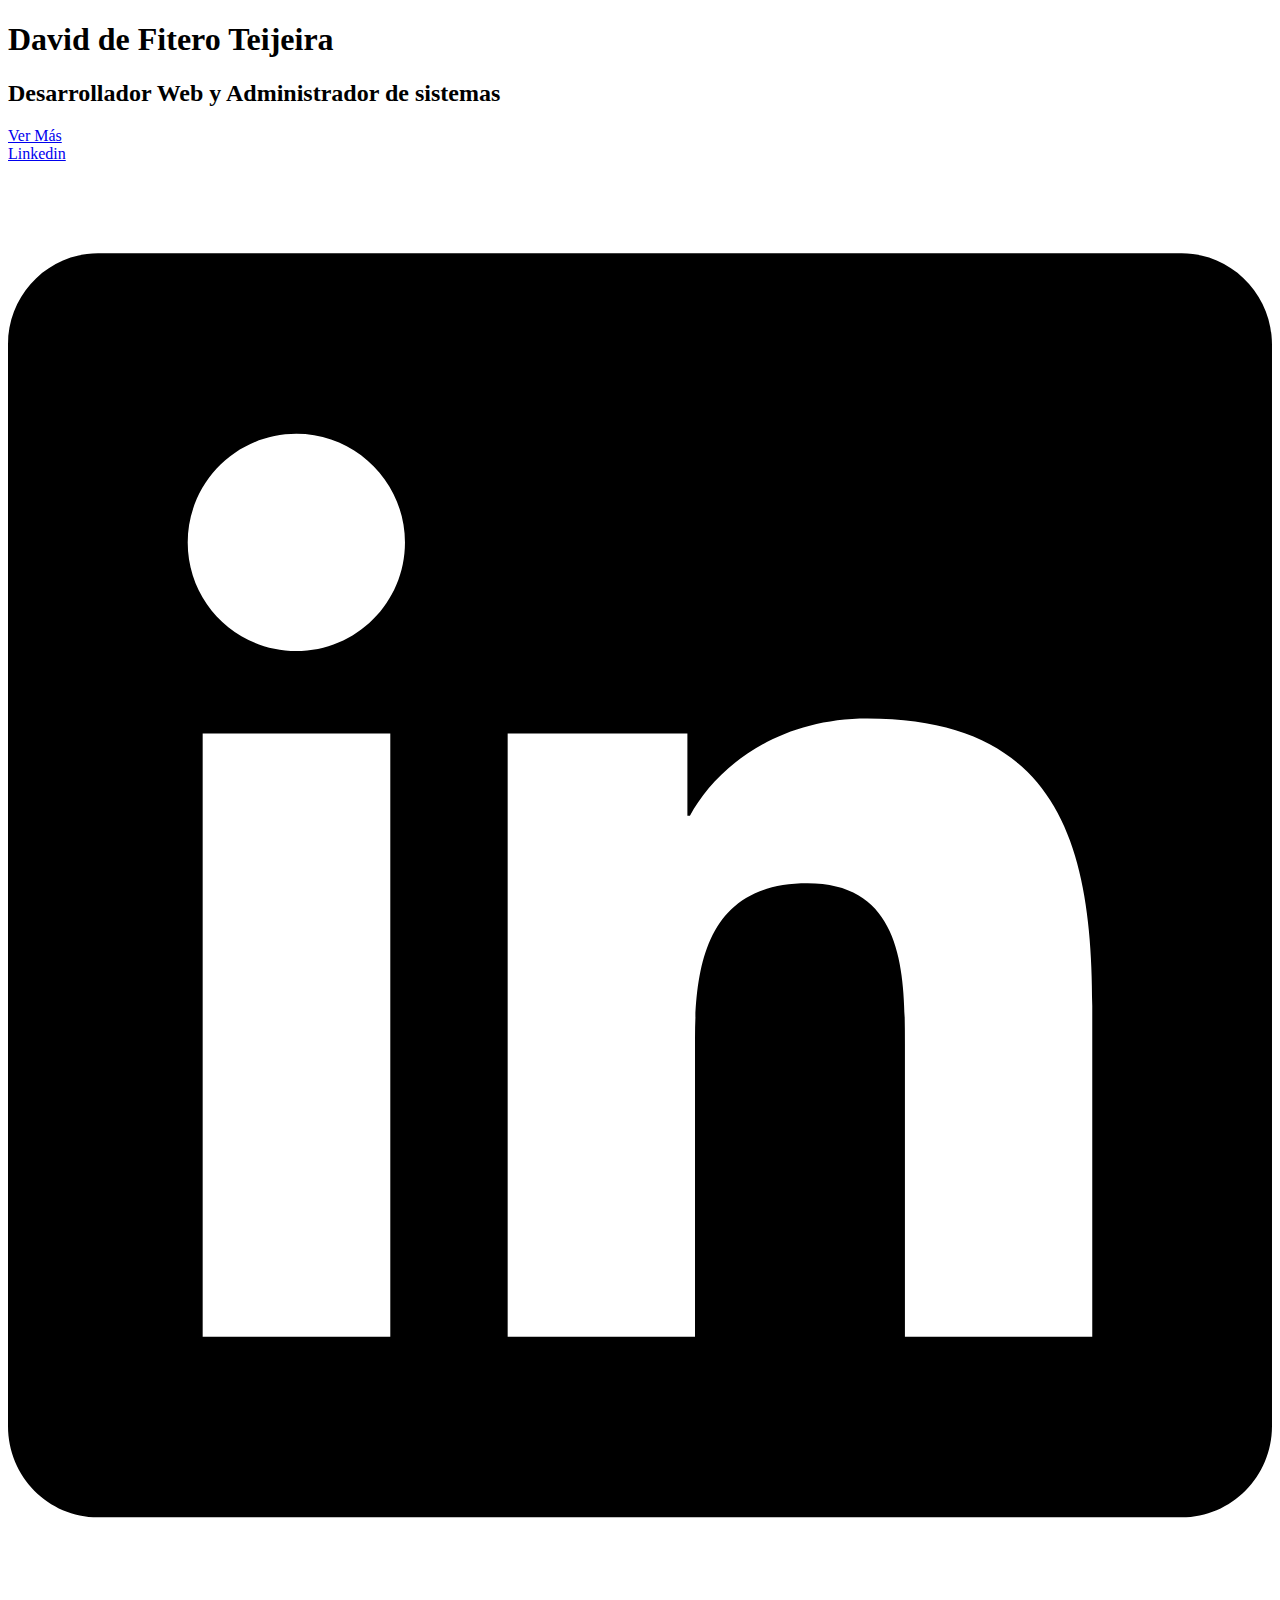
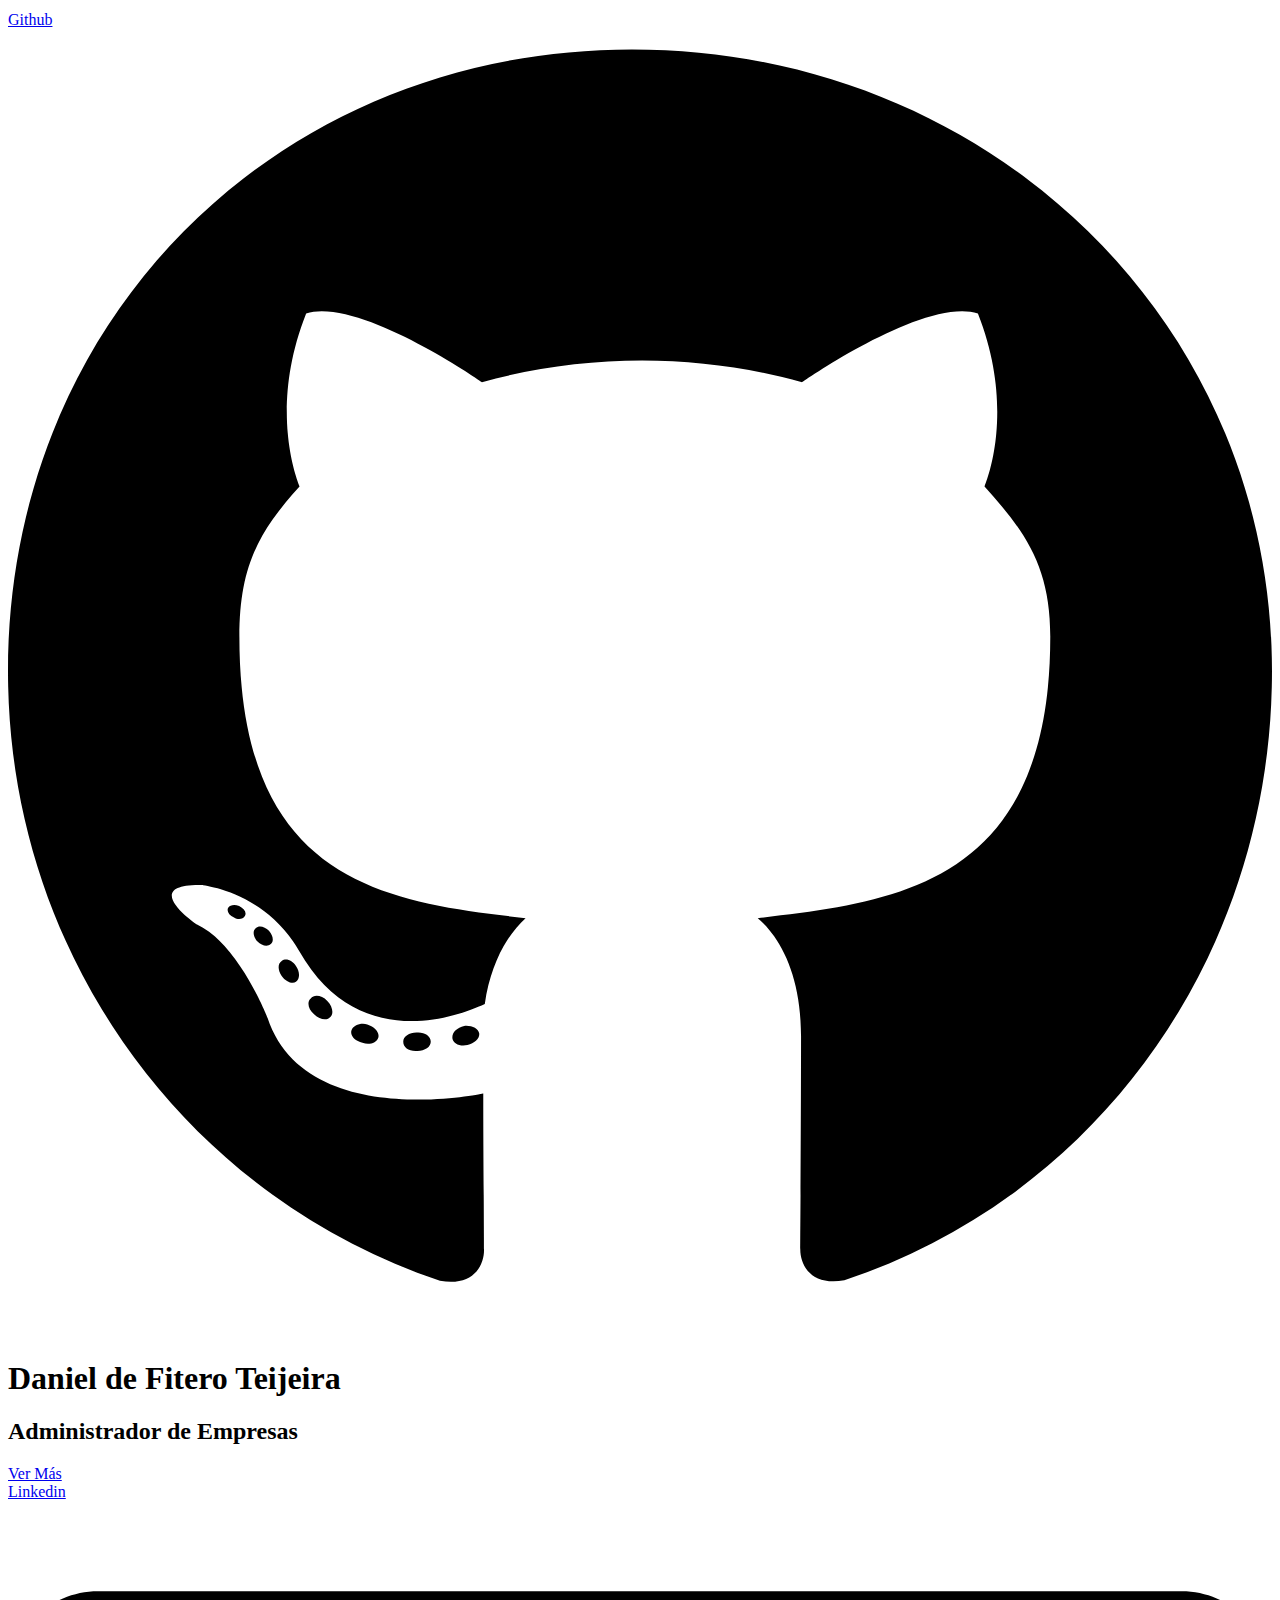
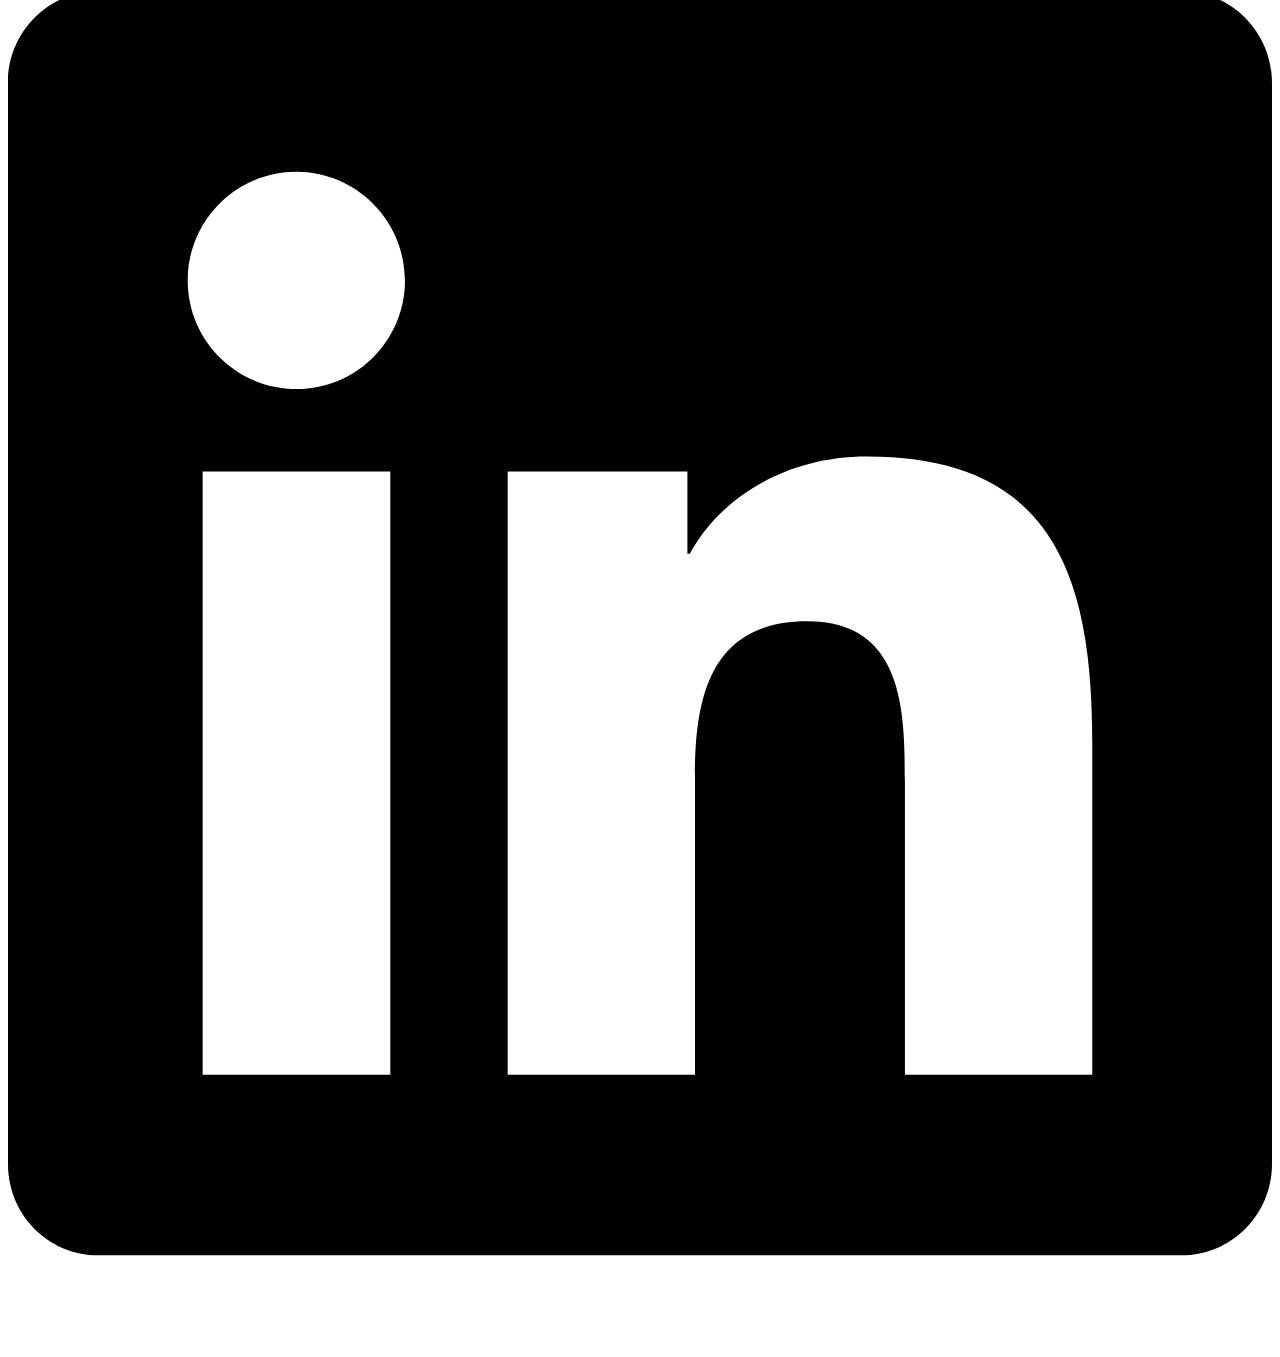
<file: index.html>
<!DOCTYPE html>
<html lang="es" prefix="og: https://ogp.me/ns#">
<head>
	<meta charset="UTF-8">
		
<!-- Optimización para motores de búsqueda de Rank Math -  https://rankmath.com/ -->
<title>de Fitero</title>
<meta name="description" content="David de Fitero Teijeira &amp; Daniel de Fitero Teijeira">
<meta name="robots" content="index, follow, max-snippet:-1, max-video-preview:-1, max-image-preview:large">
<link rel="canonical" href="https://defitero.com/">
<meta property="og:locale" content="es_ES">
<meta property="og:type" content="website">
<meta property="og:title" content="de Fitero">
<meta property="og:description" content="David de Fitero Teijeira &amp; Daniel de Fitero Teijeira">
<meta property="og:url" content="https://defitero.com/">
<meta property="og:site_name" content="Defitero">
<meta property="og:updated_time" content="2024-11-04T22:53:20+01:00">
<meta property="article:published_time" content="2024-10-16T20:59:13+02:00">
<meta property="article:modified_time" content="2024-11-04T22:53:20+01:00">
<meta name="twitter:card" content="summary_large_image">
<meta name="twitter:title" content="de Fitero">
<meta name="twitter:description" content="David de Fitero Teijeira &amp; Daniel de Fitero Teijeira">
<meta name="twitter:label1" content="Escrito por">
<meta name="twitter:data1" content="david.defitero">
<meta name="twitter:label2" content="Tiempo de lectura">
<meta name="twitter:data2" content="Menos de un minuto">
<script type="application/ld+json" class="rank-math-schema">{"@context":"https://schema.org","@graph":[{"@type":["Person","Organization"],"@id":"https://defitero.com/#person","name":"Defitero"},{"@type":"WebSite","@id":"https://defitero.com/#website","url":"https://defitero.com","name":"Defitero","publisher":{"@id":"https://defitero.com/#person"},"inLanguage":"es","potentialAction":{"@type":"SearchAction","target":"https://defitero.com/?s={search_term_string}","query-input":"required name=search_term_string"}},{"@type":"WebPage","@id":"https://defitero.com/#webpage","url":"https://defitero.com/","name":"de Fitero","datePublished":"2024-10-16T20:59:13+02:00","dateModified":"2024-11-04T22:53:20+01:00","about":{"@id":"https://defitero.com/#person"},"isPartOf":{"@id":"https://defitero.com/#website"},"inLanguage":"es"},{"@type":"Person","@id":"https://defitero.com/author/david-defitero/","name":"david.defitero","url":"https://defitero.com/author/david-defitero/","image":{"@type":"ImageObject","@id":"https://secure.gravatar.com/avatar/729ae85bf62b9917e93538db2f2688ca?s=96&d=mm&r=g","url":"https://secure.gravatar.com/avatar/729ae85bf62b9917e93538db2f2688ca?s=96&d=mm&r=g","caption":"david.defitero","inLanguage":"es"},"sameAs":["https://defitero.com"]},{"@type":"Article","headline":"de Fitero","datePublished":"2024-10-16T20:59:13+02:00","dateModified":"2024-11-04T22:53:20+01:00","author":{"@id":"https://defitero.com/author/david-defitero/","name":"david.defitero"},"publisher":{"@id":"https://defitero.com/#person"},"description":"David de Fitero Teijeira & Daniel de Fitero Teijeira","name":"de Fitero","@id":"https://defitero.com/#richSnippet","isPartOf":{"@id":"https://defitero.com/#webpage"},"inLanguage":"es","mainEntityOfPage":{"@id":"https://defitero.com/#webpage"}}]}</script>
<!-- /Plugin Rank Math WordPress SEO -->

<link rel="dns-prefetch" href="//scripts.simpleanalyticscdn.com">
<link rel="alternate" type="application/rss+xml" title="Defitero &raquo; Feed" href="https://defitero.com/feed/">
<link rel="alternate" type="application/rss+xml" title="Defitero &raquo; Feed de los comentarios" href="https://defitero.com/comments/feed/">
<script>
window._wpemojiSettings = {"baseUrl":"https:\/\/s.w.org\/images\/core\/emoji\/15.0.3\/72x72\/","ext":".png","svgUrl":"https:\/\/s.w.org\/images\/core\/emoji\/15.0.3\/svg\/","svgExt":".svg","source":{"concatemoji":"https:\/\/defitero.com\/wp-includes\/js\/wp-emoji-release.min.js?ver=6.6.2"}};
/*! This file is auto-generated */
!function(i,n){var o,s,e;function c(e){try{var t={supportTests:e,timestamp:(new Date).valueOf()};sessionStorage.setItem(o,JSON.stringify(t))}catch(e){}}function p(e,t,n){e.clearRect(0,0,e.canvas.width,e.canvas.height),e.fillText(t,0,0);var t=new Uint32Array(e.getImageData(0,0,e.canvas.width,e.canvas.height).data),r=(e.clearRect(0,0,e.canvas.width,e.canvas.height),e.fillText(n,0,0),new Uint32Array(e.getImageData(0,0,e.canvas.width,e.canvas.height).data));return t.every(function(e,t){return e===r[t]})}function u(e,t,n){switch(t){case"flag":return n(e,"🏳️‍⚧️","🏳️​⚧️")?!1:!n(e,"🇺🇳","🇺​🇳")&&!n(e,"🏴󠁧󠁢󠁥󠁮󠁧󠁿","🏴​󠁧​󠁢​󠁥​󠁮​󠁧​󠁿");case"emoji":return!n(e,"🐦‍⬛","🐦​⬛")}return!1}function f(e,t,n){var r="undefined"!=typeof WorkerGlobalScope&&self instanceof WorkerGlobalScope?new OffscreenCanvas(300,150):i.createElement("canvas"),a=r.getContext("2d",{willReadFrequently:!0}),o=(a.textBaseline="top",a.font="600 32px Arial",{});return e.forEach(function(e){o[e]=t(a,e,n)}),o}function t(e){var t=i.createElement("script");t.src=e,t.defer=!0,i.head.appendChild(t)}"undefined"!=typeof Promise&&(o="wpEmojiSettingsSupports",s=["flag","emoji"],n.supports={everything:!0,everythingExceptFlag:!0},e=new Promise(function(e){i.addEventListener("DOMContentLoaded",e,{once:!0})}),new Promise(function(t){var n=function(){try{var e=JSON.parse(sessionStorage.getItem(o));if("object"==typeof e&&"number"==typeof e.timestamp&&(new Date).valueOf()<e.timestamp+604800&&"object"==typeof e.supportTests)return e.supportTests}catch(e){}return null}();if(!n){if("undefined"!=typeof Worker&&"undefined"!=typeof OffscreenCanvas&&"undefined"!=typeof URL&&URL.createObjectURL&&"undefined"!=typeof Blob)try{var e="postMessage("+f.toString()+"("+[JSON.stringify(s),u.toString(),p.toString()].join(",")+"));",r=new Blob([e],{type:"text/javascript"}),a=new Worker(URL.createObjectURL(r),{name:"wpTestEmojiSupports"});return void(a.onmessage=function(e){c(n=e.data),a.terminate(),t(n)})}catch(e){}c(n=f(s,u,p))}t(n)}).then(function(e){for(var t in e)n.supports[t]=e[t],n.supports.everything=n.supports.everything&&n.supports[t],"flag"!==t&&(n.supports.everythingExceptFlag=n.supports.everythingExceptFlag&&n.supports[t]);n.supports.everythingExceptFlag=n.supports.everythingExceptFlag&&!n.supports.flag,n.DOMReady=!1,n.readyCallback=function(){n.DOMReady=!0}}).then(function(){return e}).then(function(){var e;n.supports.everything||(n.readyCallback(),(e=n.source||{}).concatemoji?t(e.concatemoji):e.wpemoji&&e.twemoji&&(t(e.twemoji),t(e.wpemoji)))}))}((window,document),window._wpemojiSettings);
</script>
<link rel="stylesheet" id="pa-frontend-css" href="https://defitero.com/wp-content/uploads/premium-addons-elementor/pa-frontend-a18aa54e0.min.css?ver=1733437599" media="all">
<style id="wp-emoji-styles-inline-css">img.wp-smiley, img.emoji {
		display: inline !important;
		border: none !important;
		box-shadow: none !important;
		height: 1em !important;
		width: 1em !important;
		margin: 0 0.07em !important;
		vertical-align: -0.1em !important;
		background: none !important;
		padding: 0 !important;
	}</style>
<style id="rank-math-toc-block-style-inline-css">.wp-block-rank-math-toc-block nav ol{counter-reset:item}.wp-block-rank-math-toc-block nav ol li{display:block}.wp-block-rank-math-toc-block nav ol li:before{content:counters(item, ".") ". ";counter-increment:item}</style>
<style id="classic-theme-styles-inline-css">/*! This file is auto-generated */
.wp-block-button__link{color:#fff;background-color:#32373c;border-radius:9999px;box-shadow:none;text-decoration:none;padding:calc(.667em + 2px) calc(1.333em + 2px);font-size:1.125em}.wp-block-file__button{background:#32373c;color:#fff;text-decoration:none}</style>
<style id="global-styles-inline-css">:root{--wp--preset--aspect-ratio--square: 1;--wp--preset--aspect-ratio--4-3: 4/3;--wp--preset--aspect-ratio--3-4: 3/4;--wp--preset--aspect-ratio--3-2: 3/2;--wp--preset--aspect-ratio--2-3: 2/3;--wp--preset--aspect-ratio--16-9: 16/9;--wp--preset--aspect-ratio--9-16: 9/16;--wp--preset--color--black: #000000;--wp--preset--color--cyan-bluish-gray: #abb8c3;--wp--preset--color--white: #ffffff;--wp--preset--color--pale-pink: #f78da7;--wp--preset--color--vivid-red: #cf2e2e;--wp--preset--color--luminous-vivid-orange: #ff6900;--wp--preset--color--luminous-vivid-amber: #fcb900;--wp--preset--color--light-green-cyan: #7bdcb5;--wp--preset--color--vivid-green-cyan: #00d084;--wp--preset--color--pale-cyan-blue: #8ed1fc;--wp--preset--color--vivid-cyan-blue: #0693e3;--wp--preset--color--vivid-purple: #9b51e0;--wp--preset--gradient--vivid-cyan-blue-to-vivid-purple: linear-gradient(135deg,rgba(6,147,227,1) 0%,rgb(155,81,224) 100%);--wp--preset--gradient--light-green-cyan-to-vivid-green-cyan: linear-gradient(135deg,rgb(122,220,180) 0%,rgb(0,208,130) 100%);--wp--preset--gradient--luminous-vivid-amber-to-luminous-vivid-orange: linear-gradient(135deg,rgba(252,185,0,1) 0%,rgba(255,105,0,1) 100%);--wp--preset--gradient--luminous-vivid-orange-to-vivid-red: linear-gradient(135deg,rgba(255,105,0,1) 0%,rgb(207,46,46) 100%);--wp--preset--gradient--very-light-gray-to-cyan-bluish-gray: linear-gradient(135deg,rgb(238,238,238) 0%,rgb(169,184,195) 100%);--wp--preset--gradient--cool-to-warm-spectrum: linear-gradient(135deg,rgb(74,234,220) 0%,rgb(151,120,209) 20%,rgb(207,42,186) 40%,rgb(238,44,130) 60%,rgb(251,105,98) 80%,rgb(254,248,76) 100%);--wp--preset--gradient--blush-light-purple: linear-gradient(135deg,rgb(255,206,236) 0%,rgb(152,150,240) 100%);--wp--preset--gradient--blush-bordeaux: linear-gradient(135deg,rgb(254,205,165) 0%,rgb(254,45,45) 50%,rgb(107,0,62) 100%);--wp--preset--gradient--luminous-dusk: linear-gradient(135deg,rgb(255,203,112) 0%,rgb(199,81,192) 50%,rgb(65,88,208) 100%);--wp--preset--gradient--pale-ocean: linear-gradient(135deg,rgb(255,245,203) 0%,rgb(182,227,212) 50%,rgb(51,167,181) 100%);--wp--preset--gradient--electric-grass: linear-gradient(135deg,rgb(202,248,128) 0%,rgb(113,206,126) 100%);--wp--preset--gradient--midnight: linear-gradient(135deg,rgb(2,3,129) 0%,rgb(40,116,252) 100%);--wp--preset--font-size--small: 13px;--wp--preset--font-size--medium: 20px;--wp--preset--font-size--large: 36px;--wp--preset--font-size--x-large: 42px;--wp--preset--spacing--20: 0.44rem;--wp--preset--spacing--30: 0.67rem;--wp--preset--spacing--40: 1rem;--wp--preset--spacing--50: 1.5rem;--wp--preset--spacing--60: 2.25rem;--wp--preset--spacing--70: 3.38rem;--wp--preset--spacing--80: 5.06rem;--wp--preset--shadow--natural: 6px 6px 9px rgba(0, 0, 0, 0.2);--wp--preset--shadow--deep: 12px 12px 50px rgba(0, 0, 0, 0.4);--wp--preset--shadow--sharp: 6px 6px 0px rgba(0, 0, 0, 0.2);--wp--preset--shadow--outlined: 6px 6px 0px -3px rgba(255, 255, 255, 1), 6px 6px rgba(0, 0, 0, 1);--wp--preset--shadow--crisp: 6px 6px 0px rgba(0, 0, 0, 1);}:where(.is-layout-flex){gap: 0.5em;}:where(.is-layout-grid){gap: 0.5em;}body .is-layout-flex{display: flex;}.is-layout-flex{flex-wrap: wrap;align-items: center;}.is-layout-flex > :is(*, div){margin: 0;}body .is-layout-grid{display: grid;}.is-layout-grid > :is(*, div){margin: 0;}:where(.wp-block-columns.is-layout-flex){gap: 2em;}:where(.wp-block-columns.is-layout-grid){gap: 2em;}:where(.wp-block-post-template.is-layout-flex){gap: 1.25em;}:where(.wp-block-post-template.is-layout-grid){gap: 1.25em;}.has-black-color{color: var(--wp--preset--color--black) !important;}.has-cyan-bluish-gray-color{color: var(--wp--preset--color--cyan-bluish-gray) !important;}.has-white-color{color: var(--wp--preset--color--white) !important;}.has-pale-pink-color{color: var(--wp--preset--color--pale-pink) !important;}.has-vivid-red-color{color: var(--wp--preset--color--vivid-red) !important;}.has-luminous-vivid-orange-color{color: var(--wp--preset--color--luminous-vivid-orange) !important;}.has-luminous-vivid-amber-color{color: var(--wp--preset--color--luminous-vivid-amber) !important;}.has-light-green-cyan-color{color: var(--wp--preset--color--light-green-cyan) !important;}.has-vivid-green-cyan-color{color: var(--wp--preset--color--vivid-green-cyan) !important;}.has-pale-cyan-blue-color{color: var(--wp--preset--color--pale-cyan-blue) !important;}.has-vivid-cyan-blue-color{color: var(--wp--preset--color--vivid-cyan-blue) !important;}.has-vivid-purple-color{color: var(--wp--preset--color--vivid-purple) !important;}.has-black-background-color{background-color: var(--wp--preset--color--black) !important;}.has-cyan-bluish-gray-background-color{background-color: var(--wp--preset--color--cyan-bluish-gray) !important;}.has-white-background-color{background-color: var(--wp--preset--color--white) !important;}.has-pale-pink-background-color{background-color: var(--wp--preset--color--pale-pink) !important;}.has-vivid-red-background-color{background-color: var(--wp--preset--color--vivid-red) !important;}.has-luminous-vivid-orange-background-color{background-color: var(--wp--preset--color--luminous-vivid-orange) !important;}.has-luminous-vivid-amber-background-color{background-color: var(--wp--preset--color--luminous-vivid-amber) !important;}.has-light-green-cyan-background-color{background-color: var(--wp--preset--color--light-green-cyan) !important;}.has-vivid-green-cyan-background-color{background-color: var(--wp--preset--color--vivid-green-cyan) !important;}.has-pale-cyan-blue-background-color{background-color: var(--wp--preset--color--pale-cyan-blue) !important;}.has-vivid-cyan-blue-background-color{background-color: var(--wp--preset--color--vivid-cyan-blue) !important;}.has-vivid-purple-background-color{background-color: var(--wp--preset--color--vivid-purple) !important;}.has-black-border-color{border-color: var(--wp--preset--color--black) !important;}.has-cyan-bluish-gray-border-color{border-color: var(--wp--preset--color--cyan-bluish-gray) !important;}.has-white-border-color{border-color: var(--wp--preset--color--white) !important;}.has-pale-pink-border-color{border-color: var(--wp--preset--color--pale-pink) !important;}.has-vivid-red-border-color{border-color: var(--wp--preset--color--vivid-red) !important;}.has-luminous-vivid-orange-border-color{border-color: var(--wp--preset--color--luminous-vivid-orange) !important;}.has-luminous-vivid-amber-border-color{border-color: var(--wp--preset--color--luminous-vivid-amber) !important;}.has-light-green-cyan-border-color{border-color: var(--wp--preset--color--light-green-cyan) !important;}.has-vivid-green-cyan-border-color{border-color: var(--wp--preset--color--vivid-green-cyan) !important;}.has-pale-cyan-blue-border-color{border-color: var(--wp--preset--color--pale-cyan-blue) !important;}.has-vivid-cyan-blue-border-color{border-color: var(--wp--preset--color--vivid-cyan-blue) !important;}.has-vivid-purple-border-color{border-color: var(--wp--preset--color--vivid-purple) !important;}.has-vivid-cyan-blue-to-vivid-purple-gradient-background{background: var(--wp--preset--gradient--vivid-cyan-blue-to-vivid-purple) !important;}.has-light-green-cyan-to-vivid-green-cyan-gradient-background{background: var(--wp--preset--gradient--light-green-cyan-to-vivid-green-cyan) !important;}.has-luminous-vivid-amber-to-luminous-vivid-orange-gradient-background{background: var(--wp--preset--gradient--luminous-vivid-amber-to-luminous-vivid-orange) !important;}.has-luminous-vivid-orange-to-vivid-red-gradient-background{background: var(--wp--preset--gradient--luminous-vivid-orange-to-vivid-red) !important;}.has-very-light-gray-to-cyan-bluish-gray-gradient-background{background: var(--wp--preset--gradient--very-light-gray-to-cyan-bluish-gray) !important;}.has-cool-to-warm-spectrum-gradient-background{background: var(--wp--preset--gradient--cool-to-warm-spectrum) !important;}.has-blush-light-purple-gradient-background{background: var(--wp--preset--gradient--blush-light-purple) !important;}.has-blush-bordeaux-gradient-background{background: var(--wp--preset--gradient--blush-bordeaux) !important;}.has-luminous-dusk-gradient-background{background: var(--wp--preset--gradient--luminous-dusk) !important;}.has-pale-ocean-gradient-background{background: var(--wp--preset--gradient--pale-ocean) !important;}.has-electric-grass-gradient-background{background: var(--wp--preset--gradient--electric-grass) !important;}.has-midnight-gradient-background{background: var(--wp--preset--gradient--midnight) !important;}.has-small-font-size{font-size: var(--wp--preset--font-size--small) !important;}.has-medium-font-size{font-size: var(--wp--preset--font-size--medium) !important;}.has-large-font-size{font-size: var(--wp--preset--font-size--large) !important;}.has-x-large-font-size{font-size: var(--wp--preset--font-size--x-large) !important;}
:where(.wp-block-post-template.is-layout-flex){gap: 1.25em;}:where(.wp-block-post-template.is-layout-grid){gap: 1.25em;}
:where(.wp-block-columns.is-layout-flex){gap: 2em;}:where(.wp-block-columns.is-layout-grid){gap: 2em;}
:root :where(.wp-block-pullquote){font-size: 1.5em;line-height: 1.6;}</style>
<link rel="stylesheet" id="htbbootstrap-css" href="https://defitero.com/wp-content/plugins/ht-mega-for-elementor/assets/css/htbbootstrap.css?ver=2.7.1" media="all">
<link rel="stylesheet" id="font-awesome-css" href="https://defitero.com/wp-content/plugins/elementor/assets/lib/font-awesome/css/font-awesome.min.css?ver=4.7.0" media="all">
<link rel="stylesheet" id="htmega-animation-css" href="https://defitero.com/wp-content/plugins/ht-mega-for-elementor/assets/css/animation.css?ver=2.7.1" media="all">
<link rel="stylesheet" id="htmega-keyframes-css" href="https://defitero.com/wp-content/plugins/ht-mega-for-elementor/assets/css/htmega-keyframes.css?ver=2.7.1" media="all">
<link rel="stylesheet" id="htmega-global-style-min-css" href="https://defitero.com/wp-content/plugins/ht-mega-for-elementor/assets/css/htmega-global-style.min.css?ver=2.7.1" media="all">
<link rel="stylesheet" id="hello-elementor-css" href="https://defitero.com/wp-content/themes/hello-elementor/style.min.css?ver=3.1.1" media="all">
<link rel="stylesheet" id="hello-elementor-theme-style-css" href="https://defitero.com/wp-content/themes/hello-elementor/theme.min.css?ver=3.1.1" media="all">
<link rel="stylesheet" id="hello-elementor-header-footer-css" href="https://defitero.com/wp-content/themes/hello-elementor/header-footer.min.css?ver=3.1.1" media="all">
<link rel="stylesheet" id="elementor-frontend-css" href="https://defitero.com/wp-content/plugins/elementor/assets/css/frontend.min.css?ver=3.25.4" media="all">
<link rel="stylesheet" id="elementor-post-6-css" href="https://defitero.com/wp-content/uploads/elementor/css/post-6.css?ver=1733435966" media="all">
<link rel="stylesheet" id="swiper-css" href="https://defitero.com/wp-content/plugins/elementor/assets/lib/swiper/v8/css/swiper.min.css?ver=8.4.5" media="all">
<link rel="stylesheet" id="e-swiper-css" href="https://defitero.com/wp-content/plugins/elementor/assets/css/conditionals/e-swiper.min.css?ver=3.25.4" media="all">
<link rel="stylesheet" id="elementor-pro-css" href="https://defitero.com/wp-content/plugins/pro-elements/assets/css/frontend.min.css?ver=3.24.4" media="all">
<link rel="stylesheet" id="widget-heading-css" href="https://defitero.com/wp-content/plugins/elementor/assets/css/widget-heading.min.css?ver=3.25.4" media="all">
<link rel="stylesheet" id="widget-social-icons-css" href="https://defitero.com/wp-content/plugins/elementor/assets/css/widget-social-icons.min.css?ver=3.25.4" media="all">
<link rel="stylesheet" id="e-apple-webkit-css" href="https://defitero.com/wp-content/plugins/elementor/assets/css/conditionals/apple-webkit.min.css?ver=3.25.4" media="all">
<link rel="stylesheet" id="elementor-post-7-css" href="https://defitero.com/wp-content/uploads/elementor/css/post-7.css?ver=1733435983" media="all">
<link rel="stylesheet" id="google-fonts-1-css" href="https://defitero.com/wp-content/uploads/omgf/google-fonts-1/google-fonts-1.css?ver=1730829838" media="all">
<script src="https://defitero.com/wp-includes/js/jquery/jquery.min.js?ver=3.7.1" id="jquery-core-js"></script>
<script src="https://defitero.com/wp-includes/js/jquery/jquery-migrate.min.js?ver=3.4.1" id="jquery-migrate-js"></script>
<link rel="https://api.w.org/" href="https://defitero.com/wp-json/">
<link rel="alternate" title="JSON" type="application/json" href="https://defitero.com/wp-json/wp/v2/pages/7">
<link rel="EditURI" type="application/rsd+xml" title="RSD" href="https://defitero.com/xmlrpc.php?rsd">
<meta name="generator" content="WordPress 6.6.2">
<link rel="shortlink" href="https://defitero.com/">
<link rel="alternate" title="oEmbed (JSON)" type="application/json+oembed" href="https://defitero.com/wp-json/oembed/1.0/embed?url=https%3A%2F%2Fhttps%3A%2F%2Fdefitero.com%2F">
<link rel="alternate" title="oEmbed (XML)" type="text/xml+oembed" href="https://defitero.com/wp-json/oembed/1.0/embed?url=https%3A%2F%2Fhttps%3A%2F%2Fdefitero.com%2F#038;format=xml">
		<script>document.documentElement.className = document.documentElement.className.replace('no-js', 'js');</script>
				<style>.no-js img.lazyload {
				display: none;
			}

			figure.wp-block-image img.lazyloading {
				min-width: 150px;
			}

						.lazyload, .lazyloading {
				opacity: 0;
			}

			.lazyloaded {
				opacity: 1;
				transition: opacity 400ms;
				transition-delay: 0ms;
			}</style>
		<meta name="bmi-version" content="1.4.6">
<meta name="generator" content="Elementor 3.25.4; features: e_font_icon_svg, additional_custom_breakpoints, e_optimized_control_loading, e_element_cache; settings: css_print_method-external, google_font-enabled, font_display-swap">
			<style>.e-con.e-parent:nth-of-type(n+4):not(.e-lazyloaded):not(.e-no-lazyload),
				.e-con.e-parent:nth-of-type(n+4):not(.e-lazyloaded):not(.e-no-lazyload) * {
					background-image: none !important;
				}
				@media screen and (max-height: 1024px) {
					.e-con.e-parent:nth-of-type(n+3):not(.e-lazyloaded):not(.e-no-lazyload),
					.e-con.e-parent:nth-of-type(n+3):not(.e-lazyloaded):not(.e-no-lazyload) * {
						background-image: none !important;
					}
				}
				@media screen and (max-height: 640px) {
					.e-con.e-parent:nth-of-type(n+2):not(.e-lazyloaded):not(.e-no-lazyload),
					.e-con.e-parent:nth-of-type(n+2):not(.e-lazyloaded):not(.e-no-lazyload) * {
						background-image: none !important;
					}
				}</style>
				<meta name="viewport" content="width=device-width, initial-scale=1.0, viewport-fit=cover">
</head>
<body class="home page-template page-template-elementor_canvas page page-id-7 elementor-default elementor-template-canvas elementor-kit-6 elementor-page elementor-page-7">
			<div data-elementor-type="wp-page" data-elementor-id="7" class="elementor elementor-7" data-elementor-post-type="page">
				<div class="elementor-element elementor-element-1005a43 e-con-full e-grid e-con e-parent" data-id="1005a43" data-element_type="container" data-settings="{&quot;background_background&quot;:&quot;classic&quot;}">
		<div class="elementor-element elementor-element-e1161c6 e-con-full e-flex e-con e-child" data-id="e1161c6" data-element_type="container" data-settings="{&quot;background_background&quot;:&quot;gradient&quot;}">
		<div class="elementor-element elementor-element-43a20d0 e-con-full e-flex e-con e-child" data-id="43a20d0" data-element_type="container">
				<div class="elementor-element elementor-element-4957849 premium-header-block premium-title-first-noise-yes elementor-widget elementor-widget-premium-addon-dual-header" data-id="4957849" data-element_type="widget" data-widget_type="premium-addon-dual-header.default">
				<div class="elementor-widget-container">
			
					<h1 class="premium-dual-header-first-header ">
<span class="premium-dual-header-first-span" data-text="David ">David </span><span class="premium-dual-header-second-header ">de Fitero Teijeira</span>
</h1> 		
				</div>
				</div>
				<div class="elementor-element elementor-element-8386269 elementor-widget elementor-widget-heading" data-id="8386269" data-element_type="widget" data-widget_type="heading.default">
				<div class="elementor-widget-container">
			<h2 class="elementor-heading-title elementor-size-default">Desarrollador Web y Administrador de sistemas</h2>		</div>
				</div>
				<div class="elementor-element elementor-element-c7e9ca3 elementor-widget elementor-widget-htmega-button-addons" data-id="c7e9ca3" data-element_type="widget" data-widget_type="htmega-button-addons.default">
				<div class="elementor-widget-container">
			<div class="htmega-button htmega-btn-style-1 htmega-btn-shadow-0"><a href="https://david.defitero.com/" class="htb-btn htmega-btn-size-md htmega-btn-effect-6" target="_blank" rel="noopener">Ver Más</a></div>		</div>
				</div>
				</div>
				<div class="elementor-element elementor-element-886faeb elementor-shape-circle elementor-grid-0 e-grid-align-center elementor-widget elementor-widget-social-icons" data-id="886faeb" data-element_type="widget" data-widget_type="social-icons.default">
				<div class="elementor-widget-container">
					<div class="elementor-social-icons-wrapper elementor-grid">
							<span class="elementor-grid-item">
					<a class="elementor-icon elementor-social-icon elementor-social-icon-linkedin elementor-repeater-item-d373928" href="https://www.linkedin.com/in/david-de-fitero/" target="_blank" rel="noopener">
						<span class="elementor-screen-only">Linkedin</span>
						<svg class="e-font-icon-svg e-fab-linkedin" viewbox="0 0 448 512" xmlns="http://www.w3.org/2000/svg"><path d="M416 32H31.9C14.3 32 0 46.5 0 64.3v383.4C0 465.5 14.3 480 31.9 480H416c17.6 0 32-14.5 32-32.3V64.3c0-17.8-14.4-32.3-32-32.3zM135.4 416H69V202.2h66.5V416zm-33.2-243c-21.3 0-38.5-17.3-38.5-38.5S80.9 96 102.2 96c21.2 0 38.5 17.3 38.5 38.5 0 21.3-17.2 38.5-38.5 38.5zm282.1 243h-66.4V312c0-24.8-.5-56.7-34.5-56.7-34.6 0-39.9 27-39.9 54.9V416h-66.4V202.2h63.7v29.2h.9c8.9-16.8 30.6-34.5 62.9-34.5 67.2 0 79.7 44.3 79.7 101.9V416z"></path></svg>					</a>
				</span>
							<span class="elementor-grid-item">
					<a class="elementor-icon elementor-social-icon elementor-social-icon-github elementor-repeater-item-1aa8505" href="https://github.com/daviddefitero" target="_blank" rel="noopener">
						<span class="elementor-screen-only">Github</span>
						<svg class="e-font-icon-svg e-fab-github" viewbox="0 0 496 512" xmlns="http://www.w3.org/2000/svg"><path d="M165.9 397.4c0 2-2.3 3.6-5.2 3.6-3.3.3-5.6-1.3-5.6-3.6 0-2 2.3-3.6 5.2-3.6 3-.3 5.6 1.3 5.6 3.6zm-31.1-4.5c-.7 2 1.3 4.3 4.3 4.9 2.6 1 5.6 0 6.2-2s-1.3-4.3-4.3-5.2c-2.6-.7-5.5.3-6.2 2.3zm44.2-1.7c-2.9.7-4.9 2.6-4.6 4.9.3 2 2.9 3.3 5.9 2.6 2.9-.7 4.9-2.6 4.6-4.6-.3-1.9-3-3.2-5.9-2.9zM244.8 8C106.1 8 0 113.3 0 252c0 110.9 69.8 205.8 169.5 239.2 12.8 2.3 17.3-5.6 17.3-12.1 0-6.2-.3-40.4-.3-61.4 0 0-70 15-84.7-29.8 0 0-11.4-29.1-27.8-36.6 0 0-22.9-15.7 1.6-15.4 0 0 24.9 2 38.6 25.8 21.9 38.6 58.6 27.5 72.9 20.9 2.3-16 8.8-27.1 16-33.7-55.9-6.2-112.3-14.3-112.3-110.5 0-27.5 7.6-41.3 23.6-58.9-2.6-6.5-11.1-33.3 2.6-67.9 20.9-6.5 69 27 69 27 20-5.6 41.5-8.5 62.8-8.5s42.8 2.9 62.8 8.5c0 0 48.1-33.6 69-27 13.7 34.7 5.2 61.4 2.6 67.9 16 17.7 25.8 31.5 25.8 58.9 0 96.5-58.9 104.2-114.8 110.5 9.2 7.9 17 22.9 17 46.4 0 33.7-.3 75.4-.3 83.6 0 6.5 4.6 14.4 17.3 12.1C428.2 457.8 496 362.9 496 252 496 113.3 383.5 8 244.8 8zM97.2 352.9c-1.3 1-1 3.3.7 5.2 1.6 1.6 3.9 2.3 5.2 1 1.3-1 1-3.3-.7-5.2-1.6-1.6-3.9-2.3-5.2-1zm-10.8-8.1c-.7 1.3.3 2.9 2.3 3.9 1.6 1 3.6.7 4.3-.7.7-1.3-.3-2.9-2.3-3.9-2-.6-3.6-.3-4.3.7zm32.4 35.6c-1.6 1.3-1 4.3 1.3 6.2 2.3 2.3 5.2 2.6 6.5 1 1.3-1.3.7-4.3-1.3-6.2-2.2-2.3-5.2-2.6-6.5-1zm-11.4-14.7c-1.6 1-1.6 3.6 0 5.9 1.6 2.3 4.3 3.3 5.6 2.3 1.6-1.3 1.6-3.9 0-6.2-1.4-2.3-4-3.3-5.6-2z"></path></svg>					</a>
				</span>
					</div>
				</div>
				</div>
				</div>
		<div class="elementor-element elementor-element-f4663d5 e-con-full e-flex e-con e-child" data-id="f4663d5" data-element_type="container" data-settings="{&quot;background_background&quot;:&quot;gradient&quot;}">
		<div class="elementor-element elementor-element-13b85f1 e-con-full e-flex e-con e-child" data-id="13b85f1" data-element_type="container">
				<div class="elementor-element elementor-element-81e6594 premium-header-block premium-title-first-noise-yes elementor-widget elementor-widget-premium-addon-dual-header" data-id="81e6594" data-element_type="widget" data-widget_type="premium-addon-dual-header.default">
				<div class="elementor-widget-container">
			
					<h1 class="premium-dual-header-first-header ">
<span class="premium-dual-header-first-span" data-text="Daniel ">Daniel </span><span class="premium-dual-header-second-header ">de Fitero Teijeira</span>
</h1> 		
				</div>
				</div>
				<div class="elementor-element elementor-element-57e749e elementor-widget elementor-widget-heading" data-id="57e749e" data-element_type="widget" data-widget_type="heading.default">
				<div class="elementor-widget-container">
			<h2 class="elementor-heading-title elementor-size-default">Administrador de Empresas </h2>		</div>
				</div>
				<div class="elementor-element elementor-element-20de298 elementor-widget elementor-widget-htmega-button-addons" data-id="20de298" data-element_type="widget" data-widget_type="htmega-button-addons.default">
				<div class="elementor-widget-container">
			<div class="htmega-button htmega-btn-style-1 htmega-btn-shadow-0"><a href="#" class="htb-btn htmega-btn-size-md htmega-btn-effect-5">Ver Más</a></div>		</div>
				</div>
				</div>
				<div class="elementor-element elementor-element-f8e3d08 elementor-shape-circle elementor-grid-0 e-grid-align-center elementor-widget elementor-widget-social-icons" data-id="f8e3d08" data-element_type="widget" data-widget_type="social-icons.default">
				<div class="elementor-widget-container">
					<div class="elementor-social-icons-wrapper elementor-grid">
							<span class="elementor-grid-item">
					<a class="elementor-icon elementor-social-icon elementor-social-icon-linkedin elementor-repeater-item-d373928" href="https://www.linkedin.com/in/daniel-de-fitero/" target="_blank" rel="noopener">
						<span class="elementor-screen-only">Linkedin</span>
						<svg class="e-font-icon-svg e-fab-linkedin" viewbox="0 0 448 512" xmlns="http://www.w3.org/2000/svg"><path d="M416 32H31.9C14.3 32 0 46.5 0 64.3v383.4C0 465.5 14.3 480 31.9 480H416c17.6 0 32-14.5 32-32.3V64.3c0-17.8-14.4-32.3-32-32.3zM135.4 416H69V202.2h66.5V416zm-33.2-243c-21.3 0-38.5-17.3-38.5-38.5S80.9 96 102.2 96c21.2 0 38.5 17.3 38.5 38.5 0 21.3-17.2 38.5-38.5 38.5zm282.1 243h-66.4V312c0-24.8-.5-56.7-34.5-56.7-34.6 0-39.9 27-39.9 54.9V416h-66.4V202.2h63.7v29.2h.9c8.9-16.8 30.6-34.5 62.9-34.5 67.2 0 79.7 44.3 79.7 101.9V416z"></path></svg>					</a>
				</span>
					</div>
				</div>
				</div>
				</div>
				</div>
				</div>
		<noscript><img src="https://queue.simpleanalyticscdn.com/noscript.gif" alt="" referrerpolicy="no-referrer-when-downgrade"></noscript>
			<script type="text/javascript">const lazyloadRunObserver = () => {
					const lazyloadBackgrounds = document.querySelectorAll( `.e-con.e-parent:not(.e-lazyloaded)` );
					const lazyloadBackgroundObserver = new IntersectionObserver( ( entries ) => {
						entries.forEach( ( entry ) => {
							if ( entry.isIntersecting ) {
								let lazyloadBackground = entry.target;
								if( lazyloadBackground ) {
									lazyloadBackground.classList.add( 'e-lazyloaded' );
								}
								lazyloadBackgroundObserver.unobserve( entry.target );
							}
						});
					}, { rootMargin: '200px 0px 200px 0px' } );
					lazyloadBackgrounds.forEach( ( lazyloadBackground ) => {
						lazyloadBackgroundObserver.observe( lazyloadBackground );
					} );
				};
				const events = [
					'DOMContentLoaded',
					'elementor/lazyload/observe',
				];
				events.forEach( ( event ) => {
					document.addEventListener( event, lazyloadRunObserver );
				} );</script>
			<script src="https://scripts.simpleanalyticscdn.com/latest.js" data-mode="hash" data-collect-dnt="true"></script>
<script src="https://scripts.simpleanalyticscdn.com/auto-events.js"></script>
<script id="pa-frontend-js-extra">var PremiumSettings = {"ajaxurl":"https:\/\/defitero.com\/wp-admin\/admin-ajax.php","nonce":"5d9d88b612"};</script>
<script src="https://defitero.com/wp-content/uploads/premium-addons-elementor/pa-frontend-a18aa54e0.min.js?ver=1733437599" id="pa-frontend-js"></script>
<script src="https://defitero.com/wp-content/plugins/ht-mega-for-elementor/assets/js/popper.min.js?ver=2.7.1" id="htmega-popper-js"></script>
<script src="https://defitero.com/wp-content/plugins/ht-mega-for-elementor/assets/js/htbbootstrap.js?ver=2.7.1" id="htbbootstrap-js"></script>
<script src="https://defitero.com/wp-content/plugins/ht-mega-for-elementor/assets/js/waypoints.js?ver=2.7.1" id="waypoints-js"></script>
<script id="htmega-widgets-scripts-js-extra">var HTMEGAF = {"elementorpro":"","buttion_area_text_next":"Next","buttion_area_text_prev":"Previous"};</script>
<script src="https://defitero.com/wp-content/plugins/ht-mega-for-elementor/assets/js/htmega-widgets-active.js?ver=2.7.1" id="htmega-widgets-scripts-js"></script>
<script src="https://defitero.com/wp-content/themes/hello-elementor/assets/js/hello-frontend.min.js?ver=3.1.1" id="hello-theme-frontend-js"></script>
<script src="https://defitero.com/wp-content/plugins/ht-mega-for-elementor/assets/js/jquery.counterup.js?ver=2.7.1" id="counterup-js"></script>
<script id="htmega-admin-js-extra">var HTMEGAA = {"admin_ajax_nonce":"85a2efbc12"};</script>
<script src="https://defitero.com/wp-content/plugins/ht-mega-for-elementor/admin/assets/js/admin.js?ver=2.7.1" id="htmega-admin-js"></script>
<script src="https://defitero.com/wp-content/plugins/wp-smushit/app/assets/js/smush-lazy-load.min.js?ver=3.16.6" id="smush-lazy-load-js"></script>
<script src="https://defitero.com/wp-content/plugins/pro-elements/assets/js/webpack-pro.runtime.min.js?ver=3.24.4" id="elementor-pro-webpack-runtime-js"></script>
<script src="https://defitero.com/wp-content/plugins/elementor/assets/js/webpack.runtime.min.js?ver=3.25.4" id="elementor-webpack-runtime-js"></script>
<script src="https://defitero.com/wp-content/plugins/elementor/assets/js/frontend-modules.min.js?ver=3.25.4" id="elementor-frontend-modules-js"></script>
<script src="https://defitero.com/wp-includes/js/dist/hooks.min.js?ver=2810c76e705dd1a53b18" id="wp-hooks-js"></script>
<script src="https://defitero.com/wp-includes/js/dist/i18n.min.js?ver=5e580eb46a90c2b997e6" id="wp-i18n-js"></script>
<script id="wp-i18n-js-after">
wp.i18n.setLocaleData( { 'text directionltr': [ 'ltr' ] } );
</script>
<script id="elementor-pro-frontend-js-before">var ElementorProFrontendConfig = {"ajaxurl":"https:\/\/defitero.com\/wp-admin\/admin-ajax.php","nonce":"8497fa6913","urls":{"assets":"https:\/\/defitero.com\/wp-content\/plugins\/pro-elements\/assets\/","rest":"https:\/\/defitero.com\/wp-json\/"},"settings":{"lazy_load_background_images":true},"shareButtonsNetworks":{"facebook":{"title":"Facebook","has_counter":true},"twitter":{"title":"Twitter"},"linkedin":{"title":"LinkedIn","has_counter":true},"pinterest":{"title":"Pinterest","has_counter":true},"reddit":{"title":"Reddit","has_counter":true},"vk":{"title":"VK","has_counter":true},"odnoklassniki":{"title":"OK","has_counter":true},"tumblr":{"title":"Tumblr"},"digg":{"title":"Digg"},"skype":{"title":"Skype"},"stumbleupon":{"title":"StumbleUpon","has_counter":true},"mix":{"title":"Mix"},"telegram":{"title":"Telegram"},"pocket":{"title":"Pocket","has_counter":true},"xing":{"title":"XING","has_counter":true},"whatsapp":{"title":"WhatsApp"},"email":{"title":"Email"},"print":{"title":"Print"},"x-twitter":{"title":"X"},"threads":{"title":"Threads"}},"facebook_sdk":{"lang":"es_ES","app_id":""},"lottie":{"defaultAnimationUrl":"https:\/\/defitero.com\/wp-content\/plugins\/pro-elements\/modules\/lottie\/assets\/animations\/default.json"}};</script>
<script src="https://defitero.com/wp-content/plugins/pro-elements/assets/js/frontend.min.js?ver=3.24.4" id="elementor-pro-frontend-js"></script>
<script src="https://defitero.com/wp-includes/js/jquery/ui/core.min.js?ver=1.13.3" id="jquery-ui-core-js"></script>
<script id="elementor-frontend-js-before">var elementorFrontendConfig = {"environmentMode":{"edit":false,"wpPreview":false,"isScriptDebug":false},"i18n":{"shareOnFacebook":"Compartir en Facebook","shareOnTwitter":"Compartir en Twitter","pinIt":"Pinear","download":"Descargar","downloadImage":"Descargar imagen","fullscreen":"Pantalla completa","zoom":"Zoom","share":"Compartir","playVideo":"Reproducir vídeo","previous":"Anterior","next":"Siguiente","close":"Cerrar","a11yCarouselWrapperAriaLabel":"Carrusel | Scroll horizontal: Flecha izquierda y derecha","a11yCarouselPrevSlideMessage":"Diapositiva anterior","a11yCarouselNextSlideMessage":"Diapositiva siguiente","a11yCarouselFirstSlideMessage":"Esta es la primera diapositiva","a11yCarouselLastSlideMessage":"Esta es la última diapositiva","a11yCarouselPaginationBulletMessage":"Ir a la diapositiva"},"is_rtl":false,"breakpoints":{"xs":0,"sm":480,"md":768,"lg":1025,"xl":1440,"xxl":1600},"responsive":{"breakpoints":{"mobile":{"label":"Móvil vertical","value":767,"default_value":767,"direction":"max","is_enabled":true},"mobile_extra":{"label":"Móvil horizontal","value":880,"default_value":880,"direction":"max","is_enabled":false},"tablet":{"label":"Tableta vertical","value":1024,"default_value":1024,"direction":"max","is_enabled":true},"tablet_extra":{"label":"Tableta horizontal","value":1200,"default_value":1200,"direction":"max","is_enabled":false},"laptop":{"label":"Portátil","value":1366,"default_value":1366,"direction":"max","is_enabled":false},"widescreen":{"label":"Pantalla grande","value":2400,"default_value":2400,"direction":"min","is_enabled":false}},"hasCustomBreakpoints":false},"version":"3.25.4","is_static":false,"experimentalFeatures":{"e_font_icon_svg":true,"additional_custom_breakpoints":true,"container":true,"e_swiper_latest":true,"e_nested_atomic_repeaters":true,"e_optimized_control_loading":true,"e_onboarding":true,"e_css_smooth_scroll":true,"theme_builder_v2":true,"hello-theme-header-footer":true,"home_screen":true,"nested-elements":true,"editor_v2":true,"e_element_cache":true,"link-in-bio":true,"floating-buttons":true,"display-conditions":true,"form-submissions":true},"urls":{"assets":"https:\/\/defitero.com\/wp-content\/plugins\/elementor\/assets\/","ajaxurl":"https:\/\/defitero.com\/wp-admin\/admin-ajax.php","uploadUrl":"http:\/\/defitero.local\/wp-content\/uploads"},"nonces":{"floatingButtonsClickTracking":"2356774f98"},"swiperClass":"swiper","settings":{"page":[],"editorPreferences":[]},"kit":{"active_breakpoints":["viewport_mobile","viewport_tablet"],"global_image_lightbox":"yes","lightbox_enable_counter":"yes","lightbox_enable_fullscreen":"yes","lightbox_enable_zoom":"yes","lightbox_enable_share":"yes","lightbox_title_src":"title","lightbox_description_src":"description","hello_header_logo_type":"title","hello_footer_logo_type":"logo"},"post":{"id":7,"title":"de%20Fitero","excerpt":"","featuredImage":false}};</script>
<script src="https://defitero.com/wp-content/plugins/elementor/assets/js/frontend.min.js?ver=3.25.4" id="elementor-frontend-js"></script>
<script src="https://defitero.com/wp-content/plugins/pro-elements/assets/js/elements-handlers.min.js?ver=3.24.4" id="pro-elements-handlers-js"></script>
	</body>
</html>
</file>
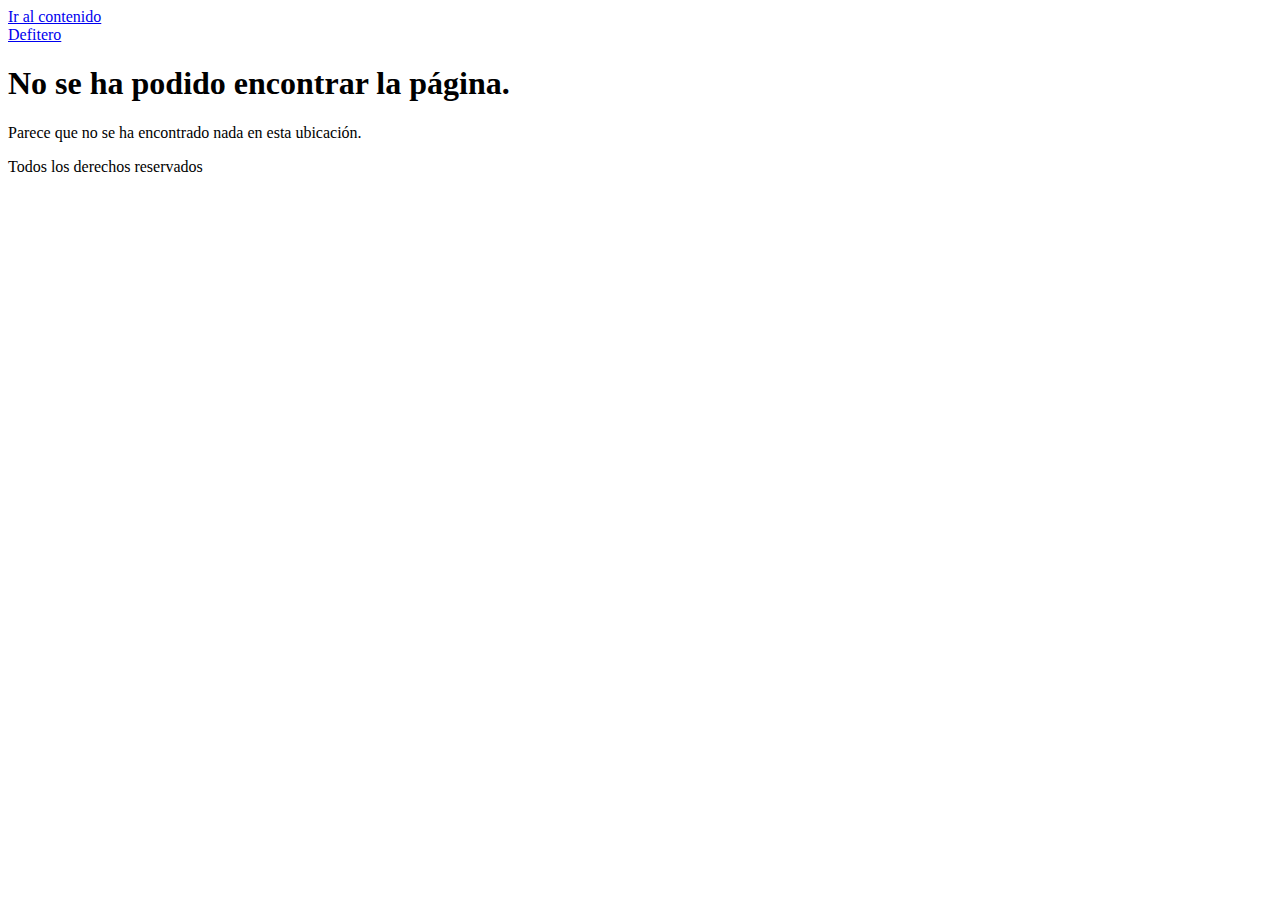
<file: 404/index.html>
<!DOCTYPE html>
<html lang="es" prefix="og: https://ogp.me/ns#">
<head>
	<meta charset="UTF-8">
	<meta name="viewport" content="width=device-width, initial-scale=1">
	<link rel="profile" href="https://gmpg.org/xfn/11">
	
<!-- Optimización para motores de búsqueda de Rank Math -  https://rankmath.com/ -->
<title>Page Not Found - Defitero</title>
<meta name="robots" content="follow, noindex">
<meta property="og:locale" content="es_ES">
<meta property="og:type" content="article">
<meta property="og:title" content="Page Not Found - Defitero">
<meta property="og:site_name" content="Defitero">
<meta name="twitter:card" content="summary_large_image">
<meta name="twitter:title" content="Page Not Found - Defitero">
<script type="application/ld+json" class="rank-math-schema">{"@context":"https://schema.org","@graph":[{"@type":"Person","@id":"https://defitero.com/#person","name":"Defitero"},{"@type":"WebSite","@id":"https://defitero.com/#website","url":"https://defitero.com","name":"Defitero","publisher":{"@id":"https://defitero.com/#person"},"inLanguage":"es"},{"@type":"WebPage","@id":"#webpage","url":"","name":"Page Not Found - Defitero","isPartOf":{"@id":"https://defitero.com/#website"},"inLanguage":"es"}]}</script>
<!-- /Plugin Rank Math WordPress SEO -->

<link rel="dns-prefetch" href="//scripts.simpleanalyticscdn.com">
<link rel="alternate" type="application/rss+xml" title="Defitero &raquo; Feed" href="https://defitero.com/feed/">
<link rel="alternate" type="application/rss+xml" title="Defitero &raquo; Feed de los comentarios" href="https://defitero.com/comments/feed/">
<script>
window._wpemojiSettings = {"baseUrl":"https:\/\/s.w.org\/images\/core\/emoji\/15.0.3\/72x72\/","ext":".png","svgUrl":"https:\/\/s.w.org\/images\/core\/emoji\/15.0.3\/svg\/","svgExt":".svg","source":{"concatemoji":"https:\/\/defitero.com\/wp-includes\/js\/wp-emoji-release.min.js?ver=6.6.2"}};
/*! This file is auto-generated */
!function(i,n){var o,s,e;function c(e){try{var t={supportTests:e,timestamp:(new Date).valueOf()};sessionStorage.setItem(o,JSON.stringify(t))}catch(e){}}function p(e,t,n){e.clearRect(0,0,e.canvas.width,e.canvas.height),e.fillText(t,0,0);var t=new Uint32Array(e.getImageData(0,0,e.canvas.width,e.canvas.height).data),r=(e.clearRect(0,0,e.canvas.width,e.canvas.height),e.fillText(n,0,0),new Uint32Array(e.getImageData(0,0,e.canvas.width,e.canvas.height).data));return t.every(function(e,t){return e===r[t]})}function u(e,t,n){switch(t){case"flag":return n(e,"🏳️‍⚧️","🏳️​⚧️")?!1:!n(e,"🇺🇳","🇺​🇳")&&!n(e,"🏴󠁧󠁢󠁥󠁮󠁧󠁿","🏴​󠁧​󠁢​󠁥​󠁮​󠁧​󠁿");case"emoji":return!n(e,"🐦‍⬛","🐦​⬛")}return!1}function f(e,t,n){var r="undefined"!=typeof WorkerGlobalScope&&self instanceof WorkerGlobalScope?new OffscreenCanvas(300,150):i.createElement("canvas"),a=r.getContext("2d",{willReadFrequently:!0}),o=(a.textBaseline="top",a.font="600 32px Arial",{});return e.forEach(function(e){o[e]=t(a,e,n)}),o}function t(e){var t=i.createElement("script");t.src=e,t.defer=!0,i.head.appendChild(t)}"undefined"!=typeof Promise&&(o="wpEmojiSettingsSupports",s=["flag","emoji"],n.supports={everything:!0,everythingExceptFlag:!0},e=new Promise(function(e){i.addEventListener("DOMContentLoaded",e,{once:!0})}),new Promise(function(t){var n=function(){try{var e=JSON.parse(sessionStorage.getItem(o));if("object"==typeof e&&"number"==typeof e.timestamp&&(new Date).valueOf()<e.timestamp+604800&&"object"==typeof e.supportTests)return e.supportTests}catch(e){}return null}();if(!n){if("undefined"!=typeof Worker&&"undefined"!=typeof OffscreenCanvas&&"undefined"!=typeof URL&&URL.createObjectURL&&"undefined"!=typeof Blob)try{var e="postMessage("+f.toString()+"("+[JSON.stringify(s),u.toString(),p.toString()].join(",")+"));",r=new Blob([e],{type:"text/javascript"}),a=new Worker(URL.createObjectURL(r),{name:"wpTestEmojiSupports"});return void(a.onmessage=function(e){c(n=e.data),a.terminate(),t(n)})}catch(e){}c(n=f(s,u,p))}t(n)}).then(function(e){for(var t in e)n.supports[t]=e[t],n.supports.everything=n.supports.everything&&n.supports[t],"flag"!==t&&(n.supports.everythingExceptFlag=n.supports.everythingExceptFlag&&n.supports[t]);n.supports.everythingExceptFlag=n.supports.everythingExceptFlag&&!n.supports.flag,n.DOMReady=!1,n.readyCallback=function(){n.DOMReady=!0}}).then(function(){return e}).then(function(){var e;n.supports.everything||(n.readyCallback(),(e=n.source||{}).concatemoji?t(e.concatemoji):e.wpemoji&&e.twemoji&&(t(e.twemoji),t(e.wpemoji)))}))}((window,document),window._wpemojiSettings);
</script>
<link rel="stylesheet" id="premium-addons-css" href="https://defitero.com/wp-content/plugins/premium-addons-for-elementor/assets/frontend/min-css/premium-addons.min.css?ver=4.10.62" media="all">
<style id="wp-emoji-styles-inline-css">img.wp-smiley, img.emoji {
		display: inline !important;
		border: none !important;
		box-shadow: none !important;
		height: 1em !important;
		width: 1em !important;
		margin: 0 0.07em !important;
		vertical-align: -0.1em !important;
		background: none !important;
		padding: 0 !important;
	}</style>
<link rel="stylesheet" id="wp-block-library-css" href="https://defitero.com/wp-includes/css/dist/block-library/style.min.css?ver=6.6.2" media="all">
<style id="rank-math-toc-block-style-inline-css">.wp-block-rank-math-toc-block nav ol{counter-reset:item}.wp-block-rank-math-toc-block nav ol li{display:block}.wp-block-rank-math-toc-block nav ol li:before{content:counters(item, ".") ". ";counter-increment:item}</style>
<style id="classic-theme-styles-inline-css">/*! This file is auto-generated */
.wp-block-button__link{color:#fff;background-color:#32373c;border-radius:9999px;box-shadow:none;text-decoration:none;padding:calc(.667em + 2px) calc(1.333em + 2px);font-size:1.125em}.wp-block-file__button{background:#32373c;color:#fff;text-decoration:none}</style>
<style id="global-styles-inline-css">:root{--wp--preset--aspect-ratio--square: 1;--wp--preset--aspect-ratio--4-3: 4/3;--wp--preset--aspect-ratio--3-4: 3/4;--wp--preset--aspect-ratio--3-2: 3/2;--wp--preset--aspect-ratio--2-3: 2/3;--wp--preset--aspect-ratio--16-9: 16/9;--wp--preset--aspect-ratio--9-16: 9/16;--wp--preset--color--black: #000000;--wp--preset--color--cyan-bluish-gray: #abb8c3;--wp--preset--color--white: #ffffff;--wp--preset--color--pale-pink: #f78da7;--wp--preset--color--vivid-red: #cf2e2e;--wp--preset--color--luminous-vivid-orange: #ff6900;--wp--preset--color--luminous-vivid-amber: #fcb900;--wp--preset--color--light-green-cyan: #7bdcb5;--wp--preset--color--vivid-green-cyan: #00d084;--wp--preset--color--pale-cyan-blue: #8ed1fc;--wp--preset--color--vivid-cyan-blue: #0693e3;--wp--preset--color--vivid-purple: #9b51e0;--wp--preset--gradient--vivid-cyan-blue-to-vivid-purple: linear-gradient(135deg,rgba(6,147,227,1) 0%,rgb(155,81,224) 100%);--wp--preset--gradient--light-green-cyan-to-vivid-green-cyan: linear-gradient(135deg,rgb(122,220,180) 0%,rgb(0,208,130) 100%);--wp--preset--gradient--luminous-vivid-amber-to-luminous-vivid-orange: linear-gradient(135deg,rgba(252,185,0,1) 0%,rgba(255,105,0,1) 100%);--wp--preset--gradient--luminous-vivid-orange-to-vivid-red: linear-gradient(135deg,rgba(255,105,0,1) 0%,rgb(207,46,46) 100%);--wp--preset--gradient--very-light-gray-to-cyan-bluish-gray: linear-gradient(135deg,rgb(238,238,238) 0%,rgb(169,184,195) 100%);--wp--preset--gradient--cool-to-warm-spectrum: linear-gradient(135deg,rgb(74,234,220) 0%,rgb(151,120,209) 20%,rgb(207,42,186) 40%,rgb(238,44,130) 60%,rgb(251,105,98) 80%,rgb(254,248,76) 100%);--wp--preset--gradient--blush-light-purple: linear-gradient(135deg,rgb(255,206,236) 0%,rgb(152,150,240) 100%);--wp--preset--gradient--blush-bordeaux: linear-gradient(135deg,rgb(254,205,165) 0%,rgb(254,45,45) 50%,rgb(107,0,62) 100%);--wp--preset--gradient--luminous-dusk: linear-gradient(135deg,rgb(255,203,112) 0%,rgb(199,81,192) 50%,rgb(65,88,208) 100%);--wp--preset--gradient--pale-ocean: linear-gradient(135deg,rgb(255,245,203) 0%,rgb(182,227,212) 50%,rgb(51,167,181) 100%);--wp--preset--gradient--electric-grass: linear-gradient(135deg,rgb(202,248,128) 0%,rgb(113,206,126) 100%);--wp--preset--gradient--midnight: linear-gradient(135deg,rgb(2,3,129) 0%,rgb(40,116,252) 100%);--wp--preset--font-size--small: 13px;--wp--preset--font-size--medium: 20px;--wp--preset--font-size--large: 36px;--wp--preset--font-size--x-large: 42px;--wp--preset--spacing--20: 0.44rem;--wp--preset--spacing--30: 0.67rem;--wp--preset--spacing--40: 1rem;--wp--preset--spacing--50: 1.5rem;--wp--preset--spacing--60: 2.25rem;--wp--preset--spacing--70: 3.38rem;--wp--preset--spacing--80: 5.06rem;--wp--preset--shadow--natural: 6px 6px 9px rgba(0, 0, 0, 0.2);--wp--preset--shadow--deep: 12px 12px 50px rgba(0, 0, 0, 0.4);--wp--preset--shadow--sharp: 6px 6px 0px rgba(0, 0, 0, 0.2);--wp--preset--shadow--outlined: 6px 6px 0px -3px rgba(255, 255, 255, 1), 6px 6px rgba(0, 0, 0, 1);--wp--preset--shadow--crisp: 6px 6px 0px rgba(0, 0, 0, 1);}:where(.is-layout-flex){gap: 0.5em;}:where(.is-layout-grid){gap: 0.5em;}body .is-layout-flex{display: flex;}.is-layout-flex{flex-wrap: wrap;align-items: center;}.is-layout-flex > :is(*, div){margin: 0;}body .is-layout-grid{display: grid;}.is-layout-grid > :is(*, div){margin: 0;}:where(.wp-block-columns.is-layout-flex){gap: 2em;}:where(.wp-block-columns.is-layout-grid){gap: 2em;}:where(.wp-block-post-template.is-layout-flex){gap: 1.25em;}:where(.wp-block-post-template.is-layout-grid){gap: 1.25em;}.has-black-color{color: var(--wp--preset--color--black) !important;}.has-cyan-bluish-gray-color{color: var(--wp--preset--color--cyan-bluish-gray) !important;}.has-white-color{color: var(--wp--preset--color--white) !important;}.has-pale-pink-color{color: var(--wp--preset--color--pale-pink) !important;}.has-vivid-red-color{color: var(--wp--preset--color--vivid-red) !important;}.has-luminous-vivid-orange-color{color: var(--wp--preset--color--luminous-vivid-orange) !important;}.has-luminous-vivid-amber-color{color: var(--wp--preset--color--luminous-vivid-amber) !important;}.has-light-green-cyan-color{color: var(--wp--preset--color--light-green-cyan) !important;}.has-vivid-green-cyan-color{color: var(--wp--preset--color--vivid-green-cyan) !important;}.has-pale-cyan-blue-color{color: var(--wp--preset--color--pale-cyan-blue) !important;}.has-vivid-cyan-blue-color{color: var(--wp--preset--color--vivid-cyan-blue) !important;}.has-vivid-purple-color{color: var(--wp--preset--color--vivid-purple) !important;}.has-black-background-color{background-color: var(--wp--preset--color--black) !important;}.has-cyan-bluish-gray-background-color{background-color: var(--wp--preset--color--cyan-bluish-gray) !important;}.has-white-background-color{background-color: var(--wp--preset--color--white) !important;}.has-pale-pink-background-color{background-color: var(--wp--preset--color--pale-pink) !important;}.has-vivid-red-background-color{background-color: var(--wp--preset--color--vivid-red) !important;}.has-luminous-vivid-orange-background-color{background-color: var(--wp--preset--color--luminous-vivid-orange) !important;}.has-luminous-vivid-amber-background-color{background-color: var(--wp--preset--color--luminous-vivid-amber) !important;}.has-light-green-cyan-background-color{background-color: var(--wp--preset--color--light-green-cyan) !important;}.has-vivid-green-cyan-background-color{background-color: var(--wp--preset--color--vivid-green-cyan) !important;}.has-pale-cyan-blue-background-color{background-color: var(--wp--preset--color--pale-cyan-blue) !important;}.has-vivid-cyan-blue-background-color{background-color: var(--wp--preset--color--vivid-cyan-blue) !important;}.has-vivid-purple-background-color{background-color: var(--wp--preset--color--vivid-purple) !important;}.has-black-border-color{border-color: var(--wp--preset--color--black) !important;}.has-cyan-bluish-gray-border-color{border-color: var(--wp--preset--color--cyan-bluish-gray) !important;}.has-white-border-color{border-color: var(--wp--preset--color--white) !important;}.has-pale-pink-border-color{border-color: var(--wp--preset--color--pale-pink) !important;}.has-vivid-red-border-color{border-color: var(--wp--preset--color--vivid-red) !important;}.has-luminous-vivid-orange-border-color{border-color: var(--wp--preset--color--luminous-vivid-orange) !important;}.has-luminous-vivid-amber-border-color{border-color: var(--wp--preset--color--luminous-vivid-amber) !important;}.has-light-green-cyan-border-color{border-color: var(--wp--preset--color--light-green-cyan) !important;}.has-vivid-green-cyan-border-color{border-color: var(--wp--preset--color--vivid-green-cyan) !important;}.has-pale-cyan-blue-border-color{border-color: var(--wp--preset--color--pale-cyan-blue) !important;}.has-vivid-cyan-blue-border-color{border-color: var(--wp--preset--color--vivid-cyan-blue) !important;}.has-vivid-purple-border-color{border-color: var(--wp--preset--color--vivid-purple) !important;}.has-vivid-cyan-blue-to-vivid-purple-gradient-background{background: var(--wp--preset--gradient--vivid-cyan-blue-to-vivid-purple) !important;}.has-light-green-cyan-to-vivid-green-cyan-gradient-background{background: var(--wp--preset--gradient--light-green-cyan-to-vivid-green-cyan) !important;}.has-luminous-vivid-amber-to-luminous-vivid-orange-gradient-background{background: var(--wp--preset--gradient--luminous-vivid-amber-to-luminous-vivid-orange) !important;}.has-luminous-vivid-orange-to-vivid-red-gradient-background{background: var(--wp--preset--gradient--luminous-vivid-orange-to-vivid-red) !important;}.has-very-light-gray-to-cyan-bluish-gray-gradient-background{background: var(--wp--preset--gradient--very-light-gray-to-cyan-bluish-gray) !important;}.has-cool-to-warm-spectrum-gradient-background{background: var(--wp--preset--gradient--cool-to-warm-spectrum) !important;}.has-blush-light-purple-gradient-background{background: var(--wp--preset--gradient--blush-light-purple) !important;}.has-blush-bordeaux-gradient-background{background: var(--wp--preset--gradient--blush-bordeaux) !important;}.has-luminous-dusk-gradient-background{background: var(--wp--preset--gradient--luminous-dusk) !important;}.has-pale-ocean-gradient-background{background: var(--wp--preset--gradient--pale-ocean) !important;}.has-electric-grass-gradient-background{background: var(--wp--preset--gradient--electric-grass) !important;}.has-midnight-gradient-background{background: var(--wp--preset--gradient--midnight) !important;}.has-small-font-size{font-size: var(--wp--preset--font-size--small) !important;}.has-medium-font-size{font-size: var(--wp--preset--font-size--medium) !important;}.has-large-font-size{font-size: var(--wp--preset--font-size--large) !important;}.has-x-large-font-size{font-size: var(--wp--preset--font-size--x-large) !important;}
:where(.wp-block-post-template.is-layout-flex){gap: 1.25em;}:where(.wp-block-post-template.is-layout-grid){gap: 1.25em;}
:where(.wp-block-columns.is-layout-flex){gap: 2em;}:where(.wp-block-columns.is-layout-grid){gap: 2em;}
:root :where(.wp-block-pullquote){font-size: 1.5em;line-height: 1.6;}</style>
<link rel="stylesheet" id="htbbootstrap-css" href="https://defitero.com/wp-content/plugins/ht-mega-for-elementor/assets/css/htbbootstrap.css?ver=2.7.1" media="all">
<link rel="stylesheet" id="font-awesome-css" href="https://defitero.com/wp-content/plugins/elementor/assets/lib/font-awesome/css/font-awesome.min.css?ver=4.7.0" media="all">
<link rel="stylesheet" id="htmega-animation-css" href="https://defitero.com/wp-content/plugins/ht-mega-for-elementor/assets/css/animation.css?ver=2.7.1" media="all">
<link rel="stylesheet" id="htmega-keyframes-css" href="https://defitero.com/wp-content/plugins/ht-mega-for-elementor/assets/css/htmega-keyframes.css?ver=2.7.1" media="all">
<link rel="stylesheet" id="htmega-global-style-min-css" href="https://defitero.com/wp-content/plugins/ht-mega-for-elementor/assets/css/htmega-global-style.min.css?ver=2.7.1" media="all">
<link rel="stylesheet" id="hello-elementor-css" href="https://defitero.com/wp-content/themes/hello-elementor/style.min.css?ver=3.1.1" media="all">
<link rel="stylesheet" id="hello-elementor-theme-style-css" href="https://defitero.com/wp-content/themes/hello-elementor/theme.min.css?ver=3.1.1" media="all">
<link rel="stylesheet" id="hello-elementor-header-footer-css" href="https://defitero.com/wp-content/themes/hello-elementor/header-footer.min.css?ver=3.1.1" media="all">
<link rel="stylesheet" id="elementor-frontend-css" href="https://defitero.com/wp-content/plugins/elementor/assets/css/frontend.min.css?ver=3.25.4" media="all">
<link rel="stylesheet" id="elementor-post-6-css" href="https://defitero.com/wp-content/uploads/elementor/css/post-6.css?ver=1733435966" media="all">
<link rel="stylesheet" id="google-fonts-1-css" href="https://defitero.com/wp-content/uploads/omgf/google-fonts-1/google-fonts-1.css?ver=1730829838" media="all">
<script src="https://defitero.com/wp-includes/js/jquery/jquery.min.js?ver=3.7.1" id="jquery-core-js"></script>
<script src="https://defitero.com/wp-includes/js/jquery/jquery-migrate.min.js?ver=3.4.1" id="jquery-migrate-js"></script>
<link rel="https://api.w.org/" href="https://defitero.com/wp-json/">
<link rel="EditURI" type="application/rsd+xml" title="RSD" href="https://defitero.com/xmlrpc.php?rsd">
<meta name="generator" content="WordPress 6.6.2">
		<script>document.documentElement.className = document.documentElement.className.replace('no-js', 'js');</script>
				<style>.no-js img.lazyload {
				display: none;
			}

			figure.wp-block-image img.lazyloading {
				min-width: 150px;
			}

						.lazyload, .lazyloading {
				opacity: 0;
			}

			.lazyloaded {
				opacity: 1;
				transition: opacity 400ms;
				transition-delay: 0ms;
			}</style>
		<meta name="bmi-version" content="1.4.6">
<meta name="generator" content="Elementor 3.25.4; features: e_font_icon_svg, additional_custom_breakpoints, e_optimized_control_loading, e_element_cache; settings: css_print_method-external, google_font-enabled, font_display-swap">
			<style>.e-con.e-parent:nth-of-type(n+4):not(.e-lazyloaded):not(.e-no-lazyload),
				.e-con.e-parent:nth-of-type(n+4):not(.e-lazyloaded):not(.e-no-lazyload) * {
					background-image: none !important;
				}
				@media screen and (max-height: 1024px) {
					.e-con.e-parent:nth-of-type(n+3):not(.e-lazyloaded):not(.e-no-lazyload),
					.e-con.e-parent:nth-of-type(n+3):not(.e-lazyloaded):not(.e-no-lazyload) * {
						background-image: none !important;
					}
				}
				@media screen and (max-height: 640px) {
					.e-con.e-parent:nth-of-type(n+2):not(.e-lazyloaded):not(.e-no-lazyload),
					.e-con.e-parent:nth-of-type(n+2):not(.e-lazyloaded):not(.e-no-lazyload) * {
						background-image: none !important;
					}
				}</style>
			</head>
<body class="error404 elementor-default elementor-kit-6">


<a class="skip-link screen-reader-text" href="#content">Ir al contenido</a>

<header id="site-header" class="site-header dynamic-header ">
	<div class="header-inner">
		<div class="site-branding show-title">
							<div class="site-title show">
					<a href="https://defitero.com/" title="Inicio" rel="home">
						Defitero					</a>
				</div>
					</div>

					</div>
</header>
<main id="content" class="site-main">

			<div class="page-header">
			<h1 class="entry-title">No se ha podido encontrar la página.</h1>
		</div>
	
	<div class="page-content">
		<p>Parece que no se ha encontrado nada en esta ubicación.</p>
	</div>

</main>
<footer id="site-footer" class="site-footer dynamic-footer footer-has-copyright">
	<div class="footer-inner">
		<div class="site-branding show-logo">
					</div>

		
					<div class="copyright show">
				<p>Todos los derechos reservados</p>
			</div>
			</div>
</footer>

<noscript><img src="https://queue.simpleanalyticscdn.com/noscript.gif" alt="" referrerpolicy="no-referrer-when-downgrade"></noscript>
			<script type="text/javascript">const lazyloadRunObserver = () => {
					const lazyloadBackgrounds = document.querySelectorAll( `.e-con.e-parent:not(.e-lazyloaded)` );
					const lazyloadBackgroundObserver = new IntersectionObserver( ( entries ) => {
						entries.forEach( ( entry ) => {
							if ( entry.isIntersecting ) {
								let lazyloadBackground = entry.target;
								if( lazyloadBackground ) {
									lazyloadBackground.classList.add( 'e-lazyloaded' );
								}
								lazyloadBackgroundObserver.unobserve( entry.target );
							}
						});
					}, { rootMargin: '200px 0px 200px 0px' } );
					lazyloadBackgrounds.forEach( ( lazyloadBackground ) => {
						lazyloadBackgroundObserver.observe( lazyloadBackground );
					} );
				};
				const events = [
					'DOMContentLoaded',
					'elementor/lazyload/observe',
				];
				events.forEach( ( event ) => {
					document.addEventListener( event, lazyloadRunObserver );
				} );</script>
			<script src="https://scripts.simpleanalyticscdn.com/latest.js" data-mode="hash" data-collect-dnt="true"></script>
<script src="https://scripts.simpleanalyticscdn.com/auto-events.js"></script>
<script src="https://defitero.com/wp-content/plugins/ht-mega-for-elementor/assets/js/popper.min.js?ver=2.7.1" id="htmega-popper-js"></script>
<script src="https://defitero.com/wp-content/plugins/ht-mega-for-elementor/assets/js/htbbootstrap.js?ver=2.7.1" id="htbbootstrap-js"></script>
<script src="https://defitero.com/wp-content/plugins/ht-mega-for-elementor/assets/js/waypoints.js?ver=2.7.1" id="waypoints-js"></script>
<script id="htmega-widgets-scripts-js-extra">var HTMEGAF = {"elementorpro":"","buttion_area_text_next":"Next","buttion_area_text_prev":"Previous"};</script>
<script src="https://defitero.com/wp-content/plugins/ht-mega-for-elementor/assets/js/htmega-widgets-active.js?ver=2.7.1" id="htmega-widgets-scripts-js"></script>
<script src="https://defitero.com/wp-content/themes/hello-elementor/assets/js/hello-frontend.min.js?ver=3.1.1" id="hello-theme-frontend-js"></script>
<script src="https://defitero.com/wp-content/plugins/wp-smushit/app/assets/js/smush-lazy-load.min.js?ver=3.16.6" id="smush-lazy-load-js"></script>

</body>
</html>
</file>
